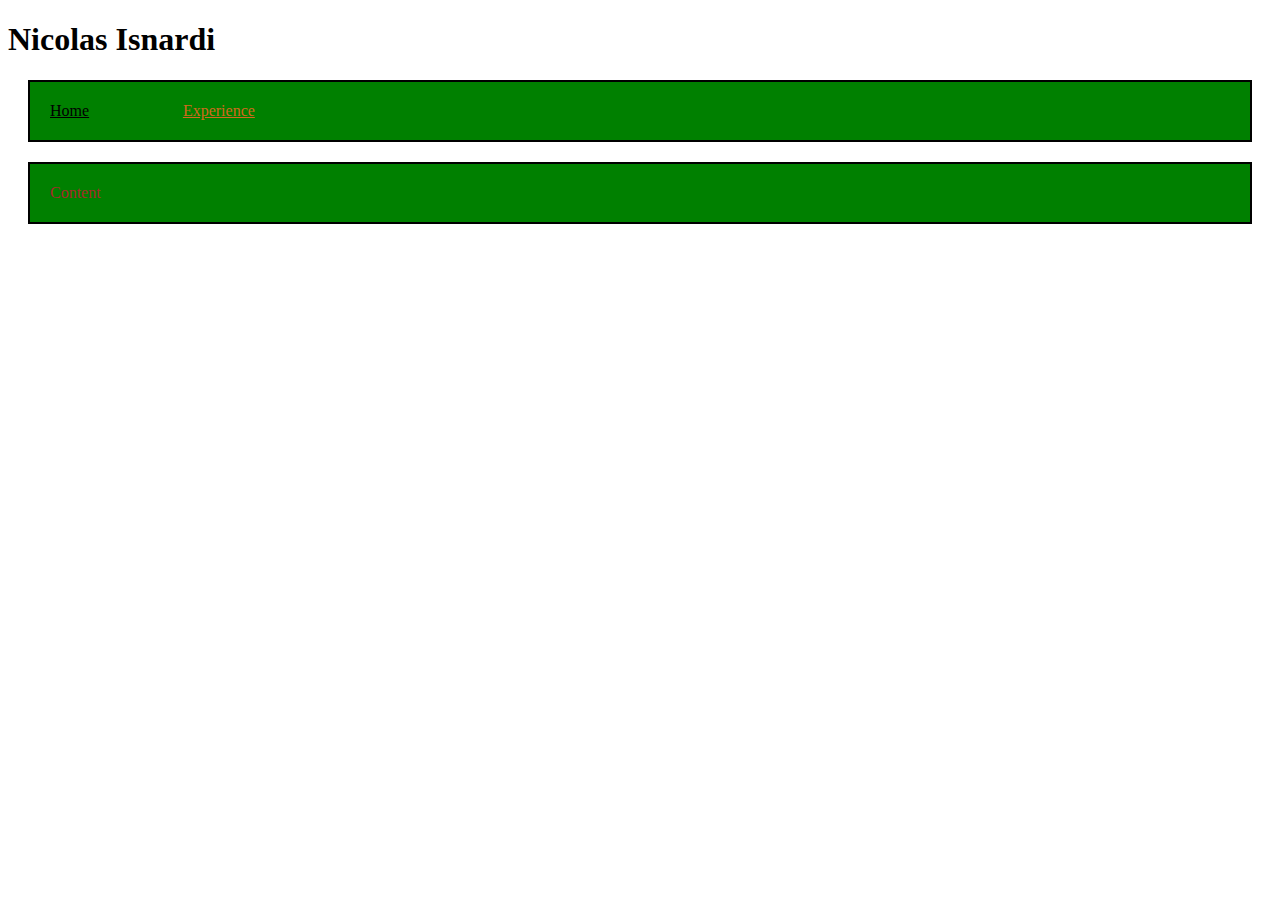
<file: index.html>
<!DOCTYPE html>
<html>

<head>
  <title>Nicolas Isnardi - Resume</title>
  <link href="styles.css" rel="stylesheet">
  <style type="text/css">
    div {
      border: 2px solid black;
      padding: 20px;
      margin: 20px;
      background: green;
    }
  </style>
</head>

<body>
  <h1>Nicolas Isnardi</h1>

  <div id="nav">
    <a href="index.html" id="home">Home</a>
    <a href="personal.html">Personal Info</a>
    <a href="experience.html" class="disabled">Experience</a>
    <a href="hobbies.html">Hobbies</a>
    <a href="contact.html">Contact</a>
  </div>

  <div>Content</div>

</body>

</html>
</file>
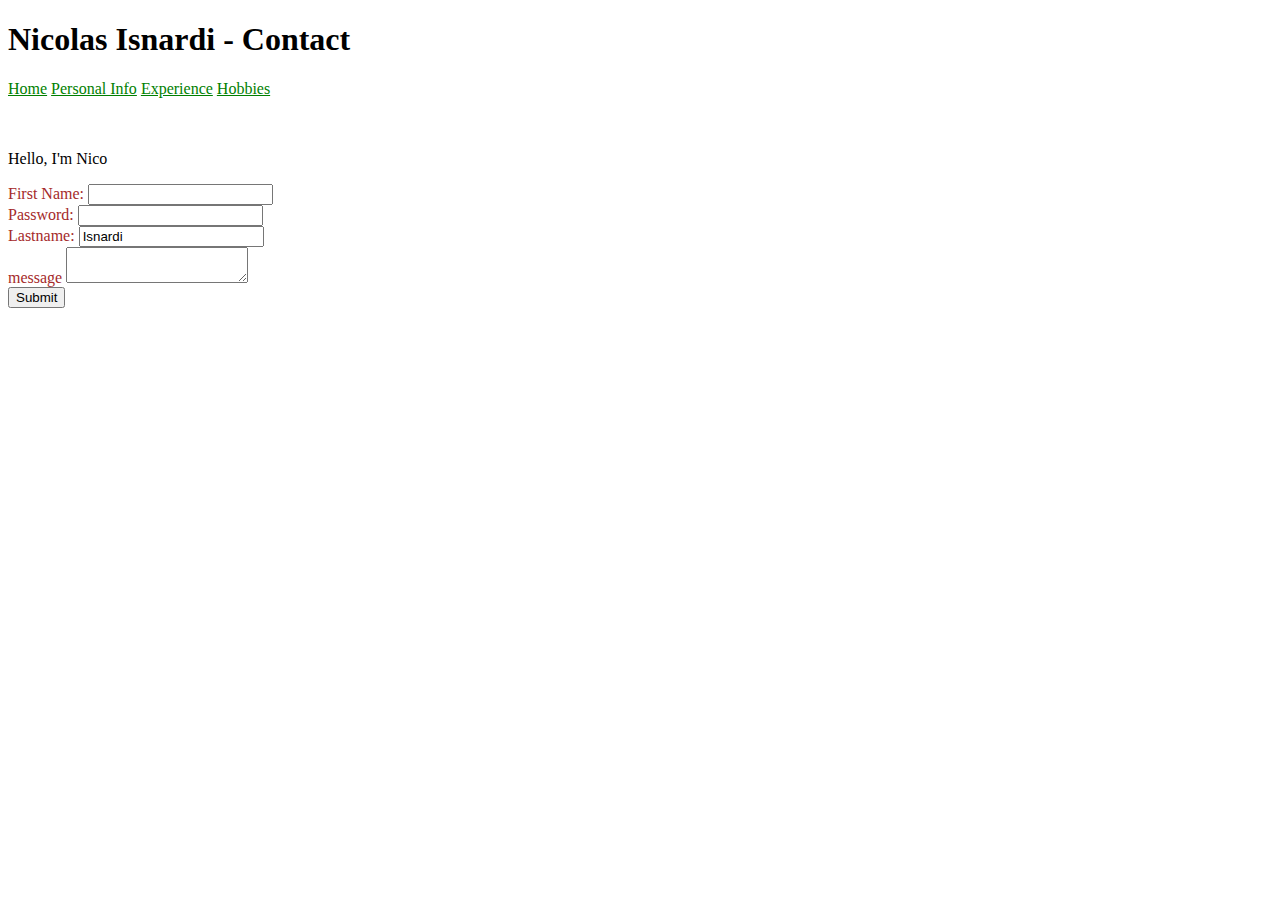
<file: contact.html>
<!DOCTYPE html>
<html>

<head>
  <title>Nicolas Isnardi - Resume - Contact</title>
  <link href="styles.css" rel="stylesheet">
  <script>
    window.onload = function () {
      var form = document.getElementsByTagName('form')[0];
      var firstname = document.querySelector('#firstname');
      var password = document.querySelector('#password'); // Check password using this reference

      form.addEventListener("submit", function (event) {
        const value = firstname.value;
        if (value === '' || value.length < 5) {
          alert('error');
          event.preventDefault();
        }
      }, false);
    }
  </script>
</head>

<body>
  <h1>Nicolas Isnardi - Contact</h1>
  <a href="index.html">Home</a>
  <a href="personal.html">Personal Info</a>
  <a href="experience.html">Experience</a>
  <a href="hobbies.html">Hobbies</a>
  <br>
  <br>
  <br>
  <!-- Generic Containers
    <div>content</div> Block Level
    <span>content</span> inline level
  -->

  <p>Hello, I'm <span>Nico</span></p>

  <form action="index.html" method="GET">
    <div>
      <label for="firstname">First Name:</label>
      <input type="text" name="firstname" id="firstname">
    </div>
    <div>
      <label for="password">Password:</label>
      <input type="password" value="" name="password" id="password">
    </div>
    <div>
      <label for="lastname">Lastname:</label>
      <input type="text" value="Isnardi" name="lastname" id="lastname">
    </div>
    <div>
      <label for="message">message</label>
      <textarea name="message" id="message"></textarea>
    </div>
    <div>
      <input type="submit">
    </div>
  </form>



</body>

</html>
</file>
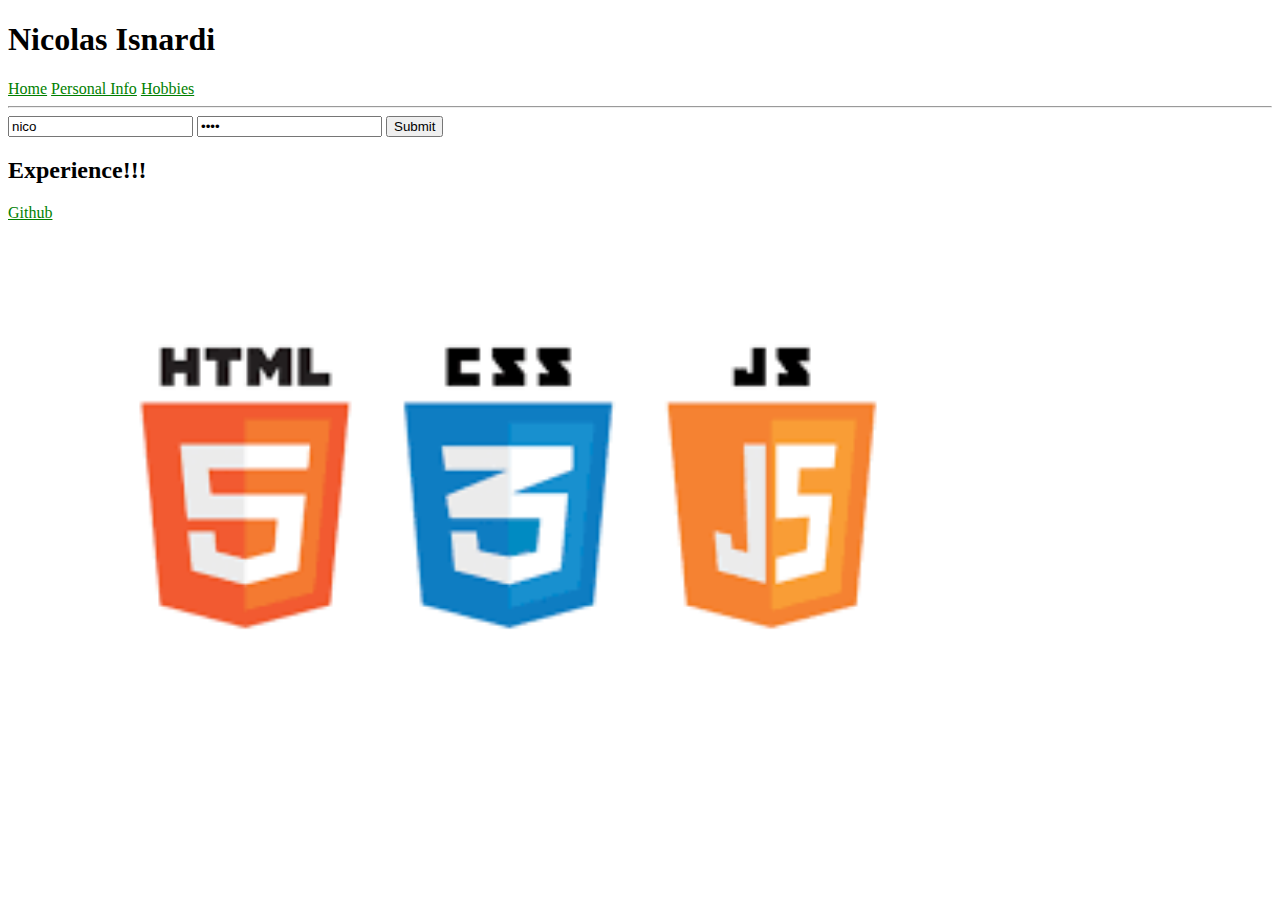
<file: experience.html>
<!DOCTYPE html>
<html>

<head>
  <title>Nicolas Isnardi - Resume - Experience</title>
  <link href="styles.css" rel="stylesheet">
</head>

<body>
  <h1>Nicolas Isnardi</h1>
  <a href="index.html">Home</a>
  <a href="personal.html">Personal Info</a>
  <a href="hobbies.html">Hobbies</a>
  <hr>


  <form action="login.html" method="POST">
    <input type="text" value="nico">
    <input type="password" value="1234">
    <input type="submit">
  </form>


  <h2>Experience!!!</h2>
  <p>
    <a href="https://github.com/nisnardi" target="_blank">
      Github
    </a>
  </p>


  <img src="html.png" width="1000">










</body>

</html>
</file>
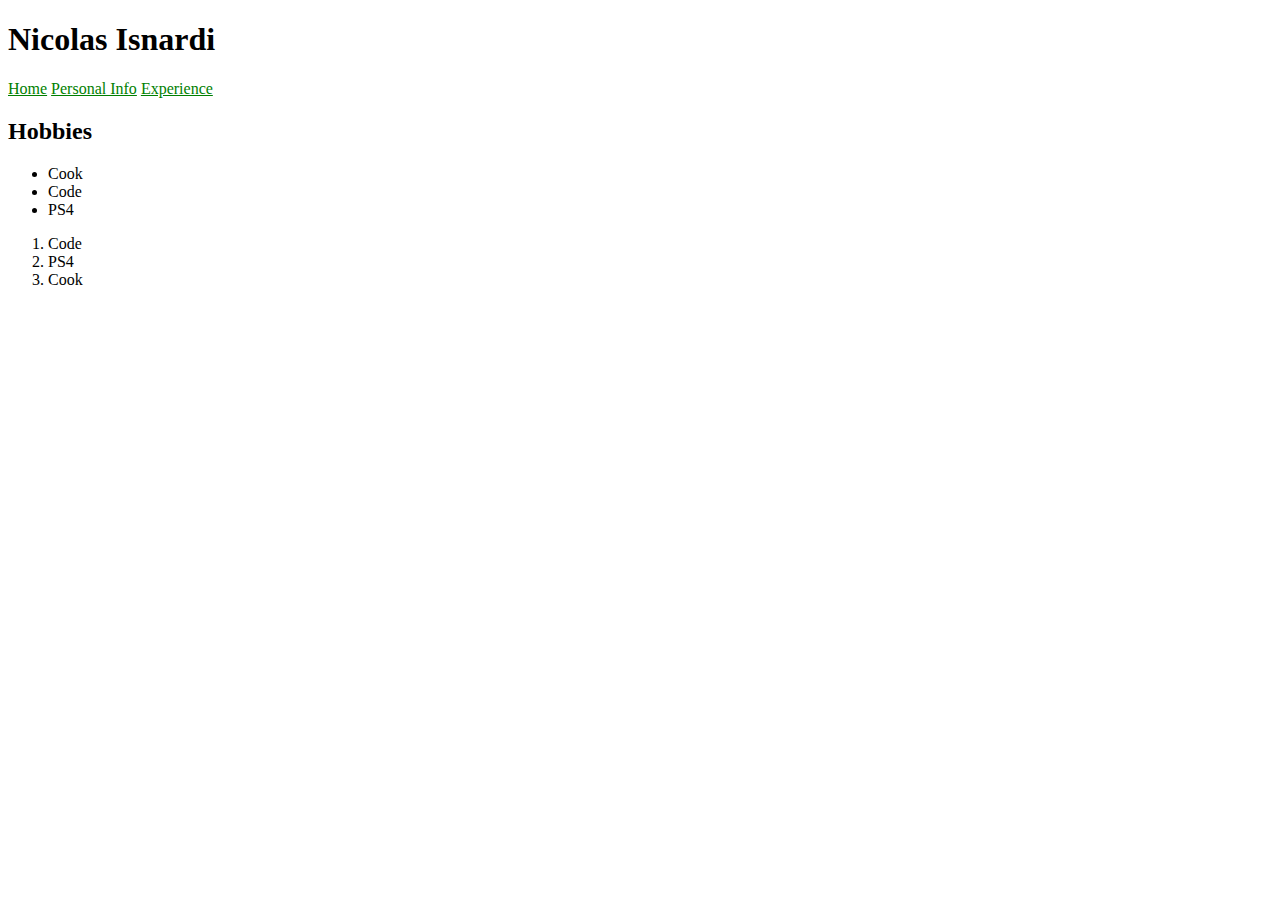
<file: hobbies.html>
<!DOCTYPE html>
<html>

<head>
  <title>Nicolas Isnardi - Resume - Hobbies</title>
  <link href="styles.css" rel="stylesheet">
</head>

<body>
  <h1>Nicolas Isnardi</h1>
  <a href="index.html">Home</a>
  <a href="personal.html">Personal Info</a>
  <a href="experience.html">Experience</a>

  <h2>Hobbies</h2>
  <ul>
    <li>Cook</li>
    <li>Code</li>
    <li>PS4</li>
  </ul>

  <ol>
    <li>Code</li>
    <li>PS4</li>
    <li>Cook</li>
  </ol>

</body>

</html>
</file>
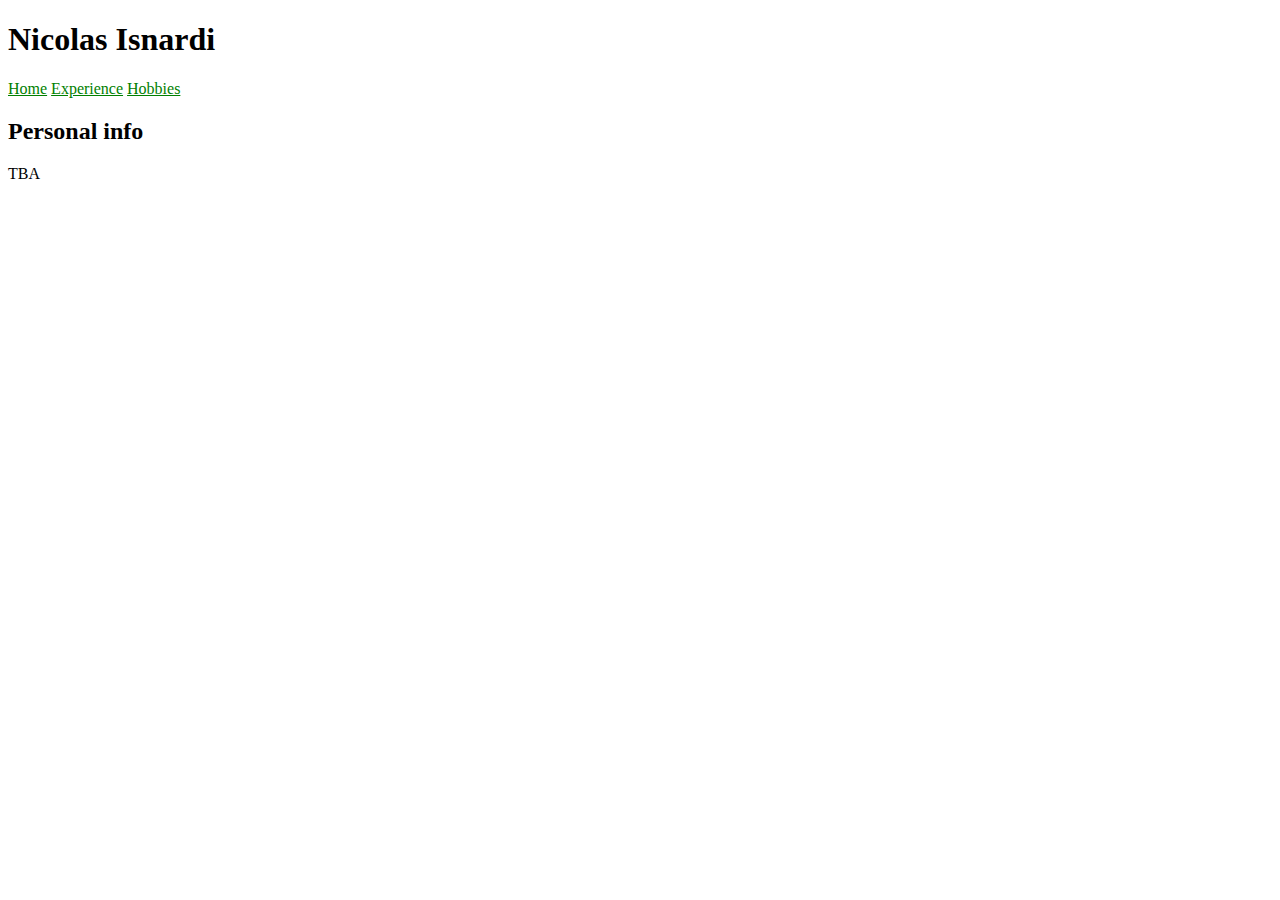
<file: personal.html>
<!DOCTYPE html>
<html>

<head>
  <title>Nicolas Isnardi - Resume - Personal Info</title>
  <link href="styles.css" rel="stylesheet">
</head>

<body>
  <h1>Nicolas Isnardi</h1>
  <a href="index.html">Home</a>
  <a href="experience.html">Experience</a>
  <a href="hobbies.html">Hobbies</a>
  <h2>Personal info</h2>
  <p>TBA</p>
</body>

</html>
</file>
<file: styles.css>
/* write some css */
/* 
  selector { 
    property: value;
  } 
*/
/* Selector by tag name => MANY */
a {
  color: green;
}

/* Selector by id => ONLY ONE */
#home {
  color: black;
}

/* Selector by class name => MANY */
.disabled {
  color: chocolate;
}

.bold {
  color: blue;
}

div {
  color: brown;
}

div p {
  color: green;
}
</file>
